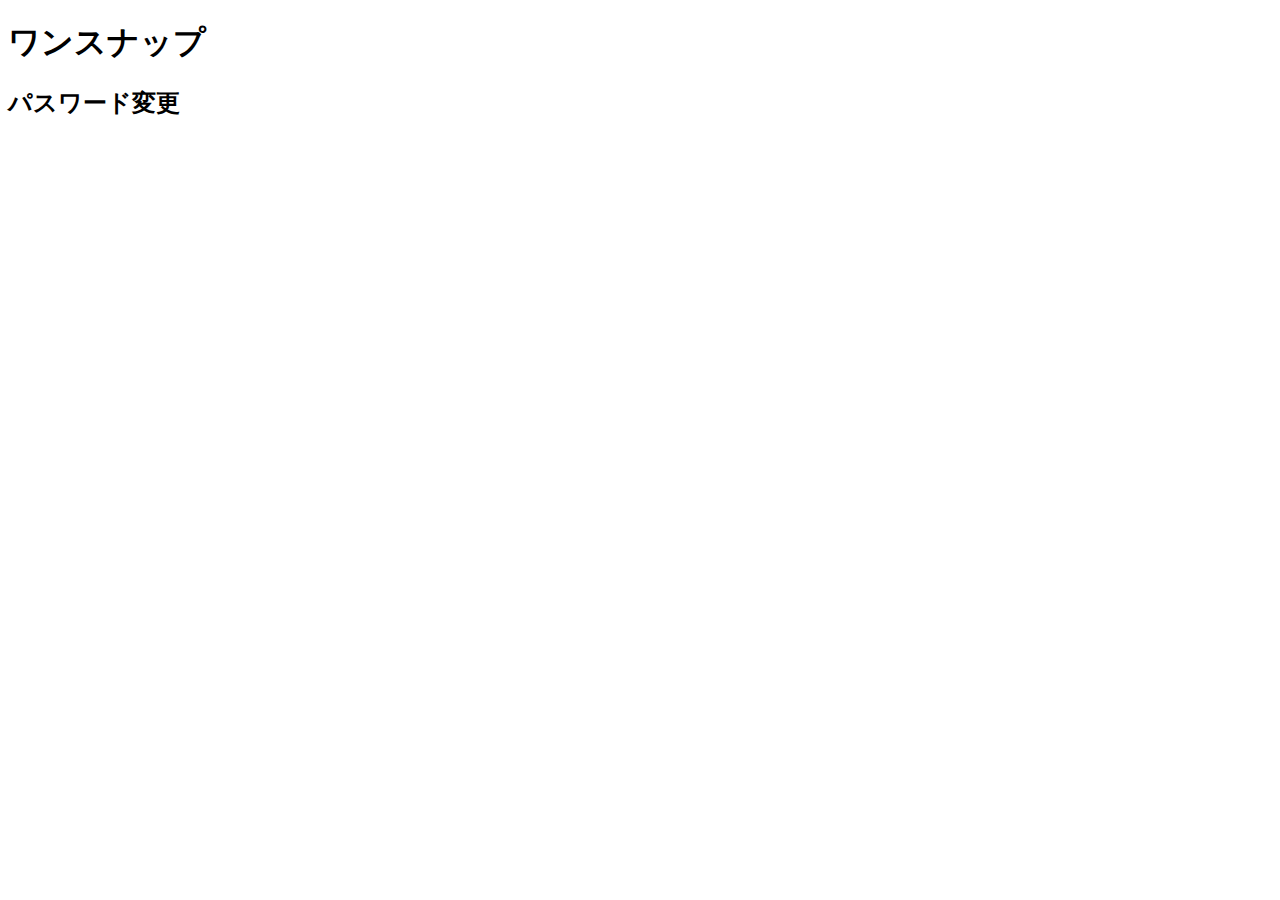
<file: wansnapproject/app/templates/app/edit_user_password.html>
<!DOCTYPE html>
<html lang='ja'>

    <head>
        <meta charset='UTF-8'>
        <meta name="viewport" content="width=device-width, initial-scale=1.0">
        <title>パスワード変更画面</title>
    </head>

    <body>
        <h1>ワンスナップ</h1>

        <h2>パスワード変更</h2>
</file>
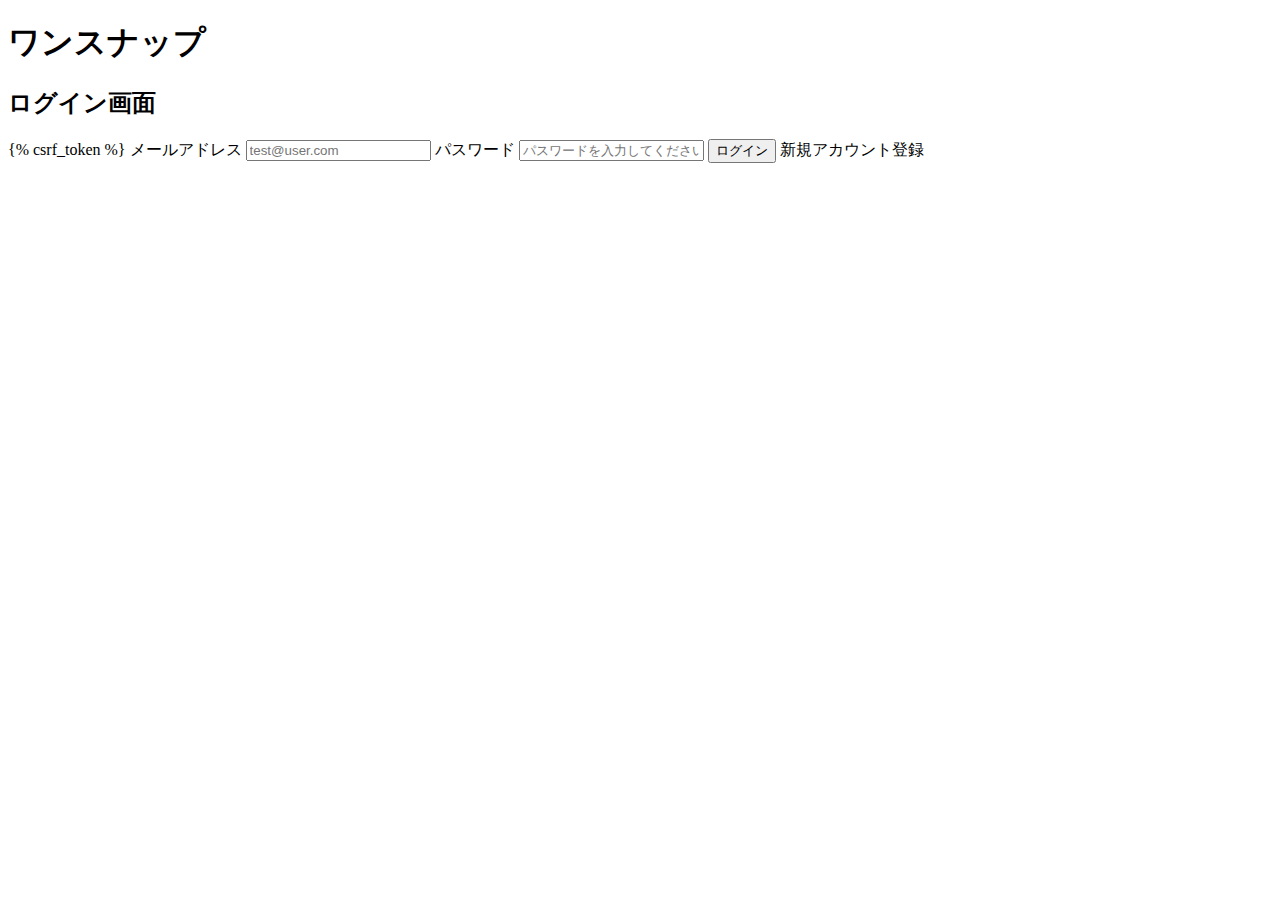
<file: wansnapproject/app/templates/app/login.html>
<!DOCTYPE html>
<html lang='ja'>

    <head>
        <meta charset='UTF-8'>
        <title>ログイン画面</title>
    </head>

    <body>
        <h1>ワンスナップ</h1>

        <h2>ログイン画面</h2>

        <form action="" method="POST">
            {% csrf_token %}
            <label for="email">メールアドレス</label>
            <input type="email" id="email" name="email" required placeholder="test@user.com">

            <label for="password">パスワード</label>
            <input type="password" id="password" name="password" required placeholder="パスワードを入力してください">

            <button type="submit">ログイン</button>

            <a heaf="">新規アカウント登録</a>
        </form>
    </body>
</html>
</file>
